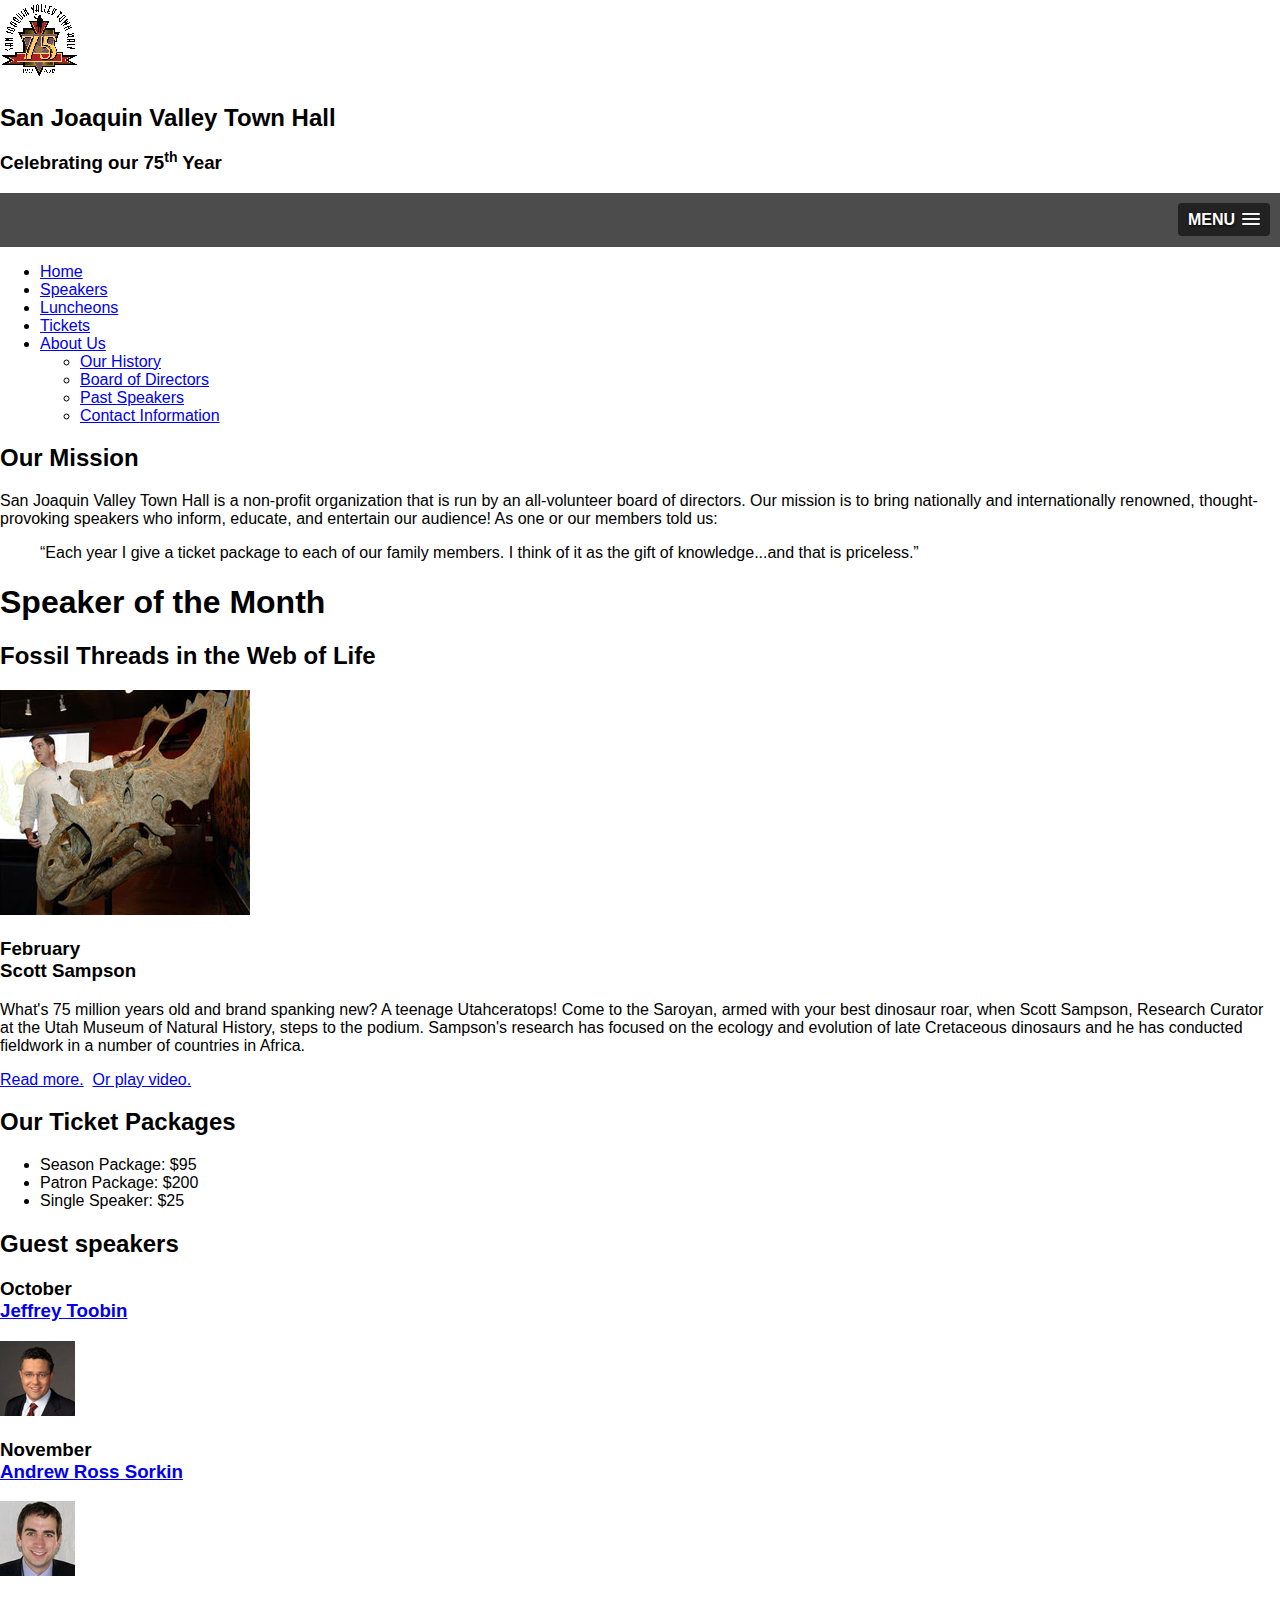
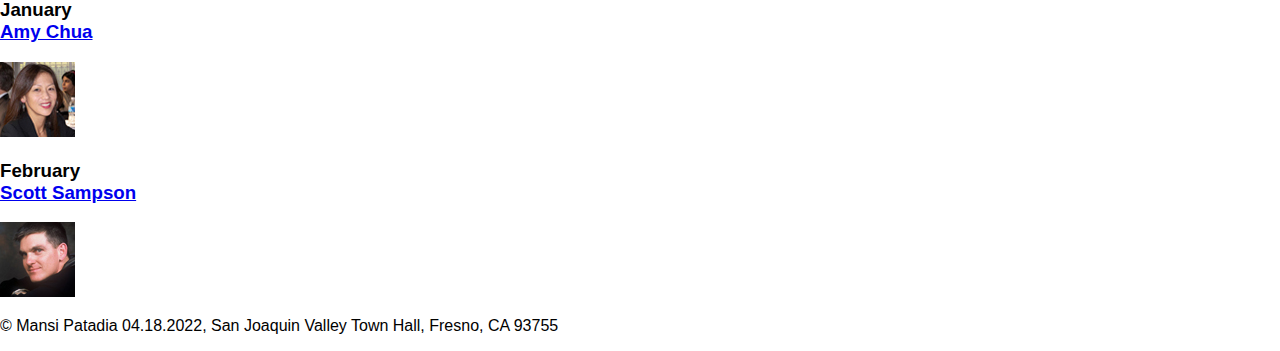
<file: Town_Hall/index.html>
<!DOCTYPE html>
<html lang="en">

<head>
	<meta charset="utf-8">
	<meta name="viewport" content="width=device-width, initial-scale=1">
	<title>San Joaquin Valley Town Hall</title>
	<link rel="shortcut icon" href="images/favicon.ico">
	<link rel="stylesheet" href="styles/normalize.css">
	<link rel="stylesheet" href="styles/main.css">
    <link rel="stylesheet" href="styles/slicknav.css">
    <script src="https://code.jquery.com/jquery-3.2.1.min.js"></script>
    <script src="js/jquery.slicknav.min.js"></script>
	<script type="text/javascript">
    	$(document).ready(function(){
			$('#nav_menu').slicknav({prependTo:"#mobile_menu"});
    	});
    </script>
</head>

<body>
	<header>
		<img src="images/town_hall_logo.gif" alt="Town Hall logo" height="80">
		<h2>San Joaquin Valley Town Hall</h2>
		<h3>Celebrating our <span class="shadow">75<sup>th</sup></span> Year</h3>
	</header>
    <nav id="mobile_menu"></nav>
	<nav id="nav_menu">
    	<ul>
        	<li><a href="index.html" class="current">Home</a></li>
        	<li><a href="speakers.html">Speakers</a></li>
        	<li><a href="luncheons.html">Luncheons</a></li>
        	<li><a href="tickets.html">Tickets</a></li>
        	<li><a href="aboutus.html"> About Us</a>
            	<ul>
                	<li><a href="#">Our History</a></li>
                	<li><a href="#">Board of Directors</a></li>
                	<li><a href="#">Past Speakers</a></li>
                	<li><a href="#">Contact Information</a></li>
            	</ul>
        	</li>
    	</ul>
	</nav>
	<main>
		<section>
			<h2>Our Mission</h2>
			<p>San Joaquin Valley Town Hall is a non-profit organization that is run by an 
			   all-volunteer board of directors. Our mission is to bring nationally and 
			   internationally renowned, thought-provoking speakers who inform, educate, 
			   and entertain our audience! As one or our members told us:</p>
			<blockquote>&ldquo;Each year I give a ticket package to each of our family members. 
			I think of it as the gift of knowledge...and that is priceless.&rdquo;</blockquote>
			
			<h1>Speaker of the Month</h1>
			<article>
				<h2>Fossil Threads in the Web of Life</h2>
				<img src="images/sampson_dinosaur.jpg" alt="Scott Sampson with dinosaur">
				<h3>February<br>
				Scott Sampson</h3>
				<p>What's 75 million years old and brand spanking new? A teenage Utahceratops! 
				Come to the Saroyan, armed with your best dinosaur roar, when Scott Sampson, Research 
				Curator at the Utah Museum of Natural History, steps to the podium. Sampson's research 
				has focused on the ecology and evolution of late Cretaceous dinosaurs and he has conducted 
				fieldwork in a number of countries in Africa.</p>
				<p>
					<a href="speakers/c7_sampson.html">Read more.</a>&nbsp;
					<a href="media/sampson.swf" target="_blank">Or play video.</a>
				</p>
			</article>
			
			<h2>Our Ticket Packages</h2>
			<ul>
				<li>Season Package: $95</li>
				<li>Patron Package: $200</li>
				<li>Single Speaker: $25</li>
			</ul>
		</section>
		<aside>
			<h2>Guest speakers</h2>
			<div id="speakers">
			<h3>October<br><a href="speakers/toobin.html">Jeffrey Toobin</a></h3>
			<img src="images/toobin75.jpg" alt="Jeffrey Toobin photo">
			<h3>November<br><a href="speakers/sorkin.html">Andrew Ross Sorkin</a></h3>
			<img src="images/sorkin75.jpg" alt="Andrew Ross Sorkin photo">
			<h3>January<br><a href="speakers/chua.html">Amy Chua</a></h3>
			<img src="images/chua75.jpg" alt="Amy Chua photo">
			<h3>February<br><a href="speakers/c7_sampson.html">Scott Sampson</a></h3>
			<img src="images/sampson75.jpg" alt="Scott Sampson photo">
			</div>
		</aside>
	</main>
	<footer>
		<p>&copy; Mansi Patadia 04.18.2022, San Joaquin Valley Town Hall, Fresno, CA 93755</p>
	</footer>
</body>
</html>
</file>
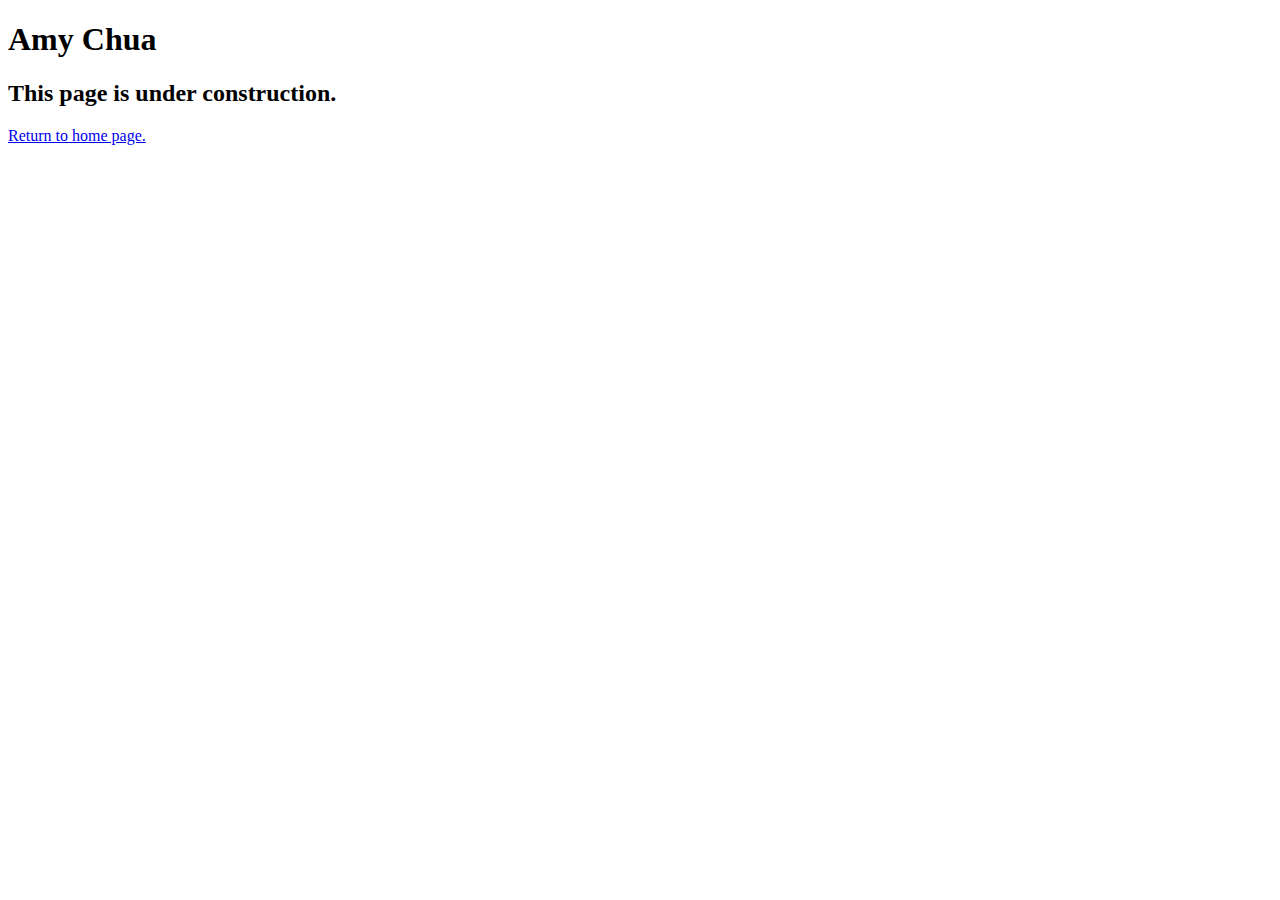
<file: Town_Hall/speakers/chua.html>
<!DOCTYPE html>
<html lang="en">

<head>
	<meta charset="utf-8">
	<title>San Joaquin Valley Town Hall</title>
	<link rel="shortcut icon" href="images/favicon.ico">
</head>

<body>
	<main>
		<h1>Amy Chua</h1>
		<h2>This page is under construction.</h2>
		<p><a href="../index.html">Return to home page.</a></p>
	</main>
</body>

</html>
</file>
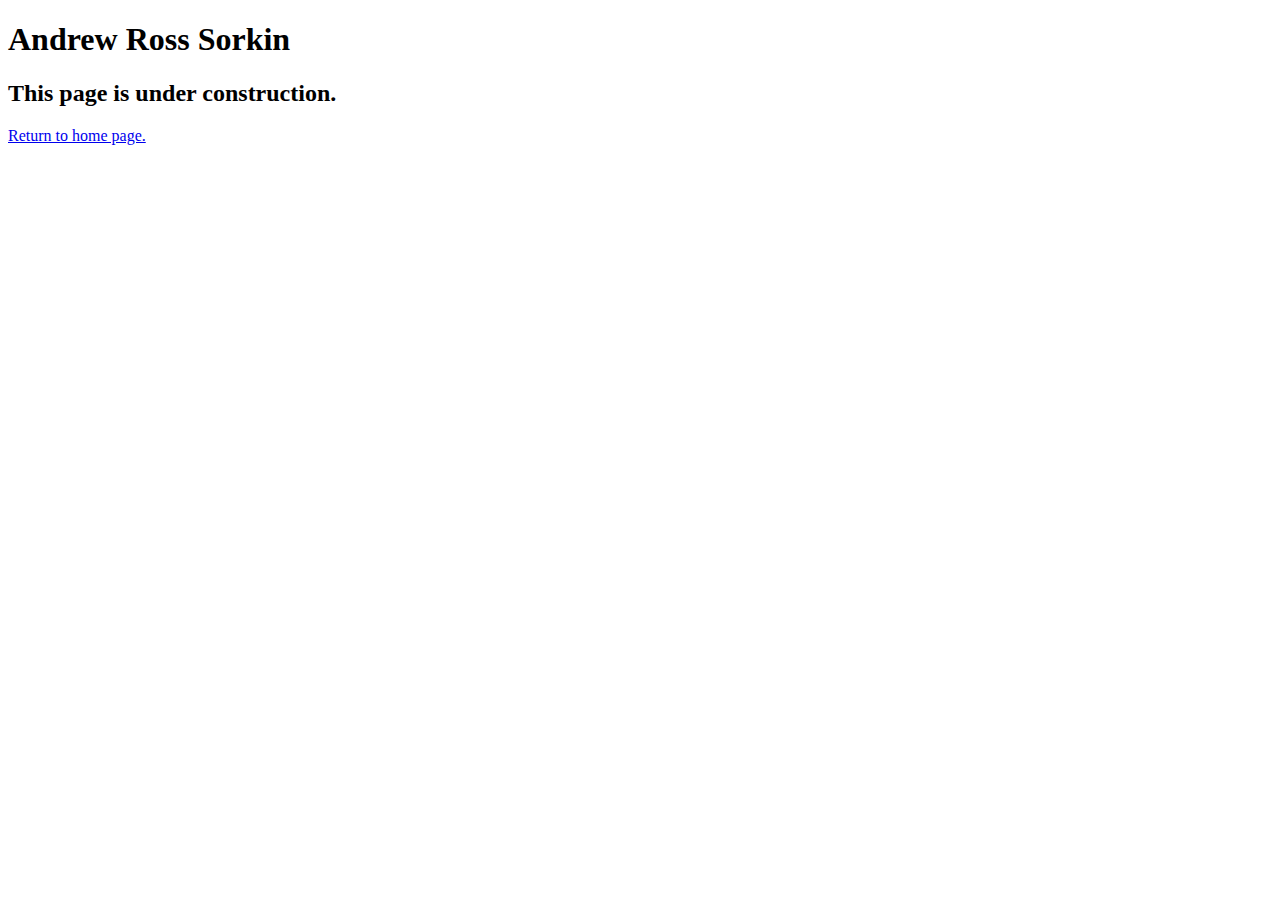
<file: Town_Hall/speakers/sorkin.html>
<!DOCTYPE html>
<html lang="en">

<head>
	<meta charset="utf-8">
	<title>San Joaquin Valley Town Hall</title>
	<link rel="shortcut icon" href="images/favicon.ico">
</head>

<body>
	<main>
		<h1>Andrew Ross Sorkin</h1>
		<h2>This page is under construction.</h2>
		<p><a href="../index.html">Return to home page.</a></p>
	</main>
</body>

</html>
</file>
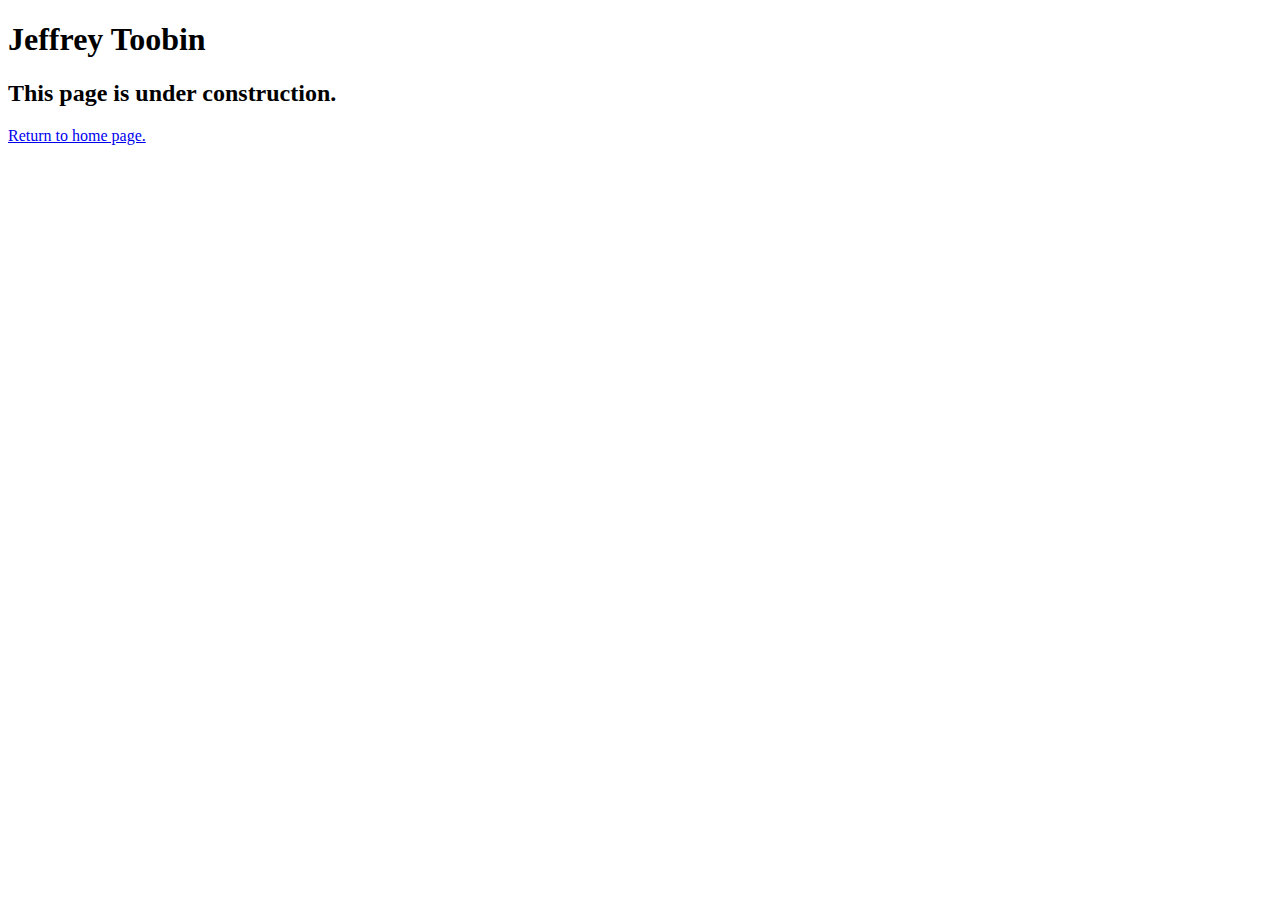
<file: Town_Hall/speakers/toobin.html>
<!DOCTYPE html>
<html lang="en">

<head>
	<meta charset="utf-8">
	<title>San Joaquin Valley Town Hall</title>
	<link rel="shortcut icon" href="images/favicon.ico">
</head>

<body>
	<main>
		<h1>Jeffrey Toobin</h1>
		<h2>This page is under construction.</h2>
		<p><a href="../index.html">Return to home page.</a></p>
	</main>
</body>

</html>
</file>
<file: Town_Hall/styles/main.css>
<!DOCTYPE html>
<html lang="en">

<head>
	<meta charset="utf-8">
	<meta name="viewport" content="width=device-width, initial-scale=1">
	<title>San Joaquin Valley Town Hall</title>
	<link rel="shortcut icon" href="images/favicon.ico">
	<link rel="stylesheet" href="styles/normalize.css">
	<link rel="stylesheet" href="styles/main.css">
    <link rel="stylesheet" href="styles/slicknav.css">
    <script src="https://code.jquery.com/jquery-3.2.1.min.js"></script>
    <script src="js/jquery.slicknav.min.js"></script>
	<script type="text/javascript">
    	$(document).ready(function(){
			$('#nav_menu').slicknav({prependTo:"#mobile_menu"});
    	});
    </script>
</head>

<body>
	<header>
		<img src="images/town_hall_logo.gif" alt="Town Hall logo" height="80">
		<h2>San Joaquin Valley Town Hall</h2>
		<h3>Celebrating our <span class="shadow">75<sup>th</sup></span> Year</h3>
	</header>
    <nav id="mobile_menu"></nav>
	<nav id="nav_menu">
    	<ul>
        	<li><a href="index.html" class="current">Home</a></li>
        	<li><a href="speakers.html">Speakers</a></li>
        	<li><a href="luncheons.html">Luncheons</a></li>
        	<li><a href="tickets.html">Tickets</a></li>
        	<li><a href="aboutus.html"> About Us</a>
            	<ul>
                	<li><a href="#">Our History</a></li>
                	<li><a href="#">Board of Directors</a></li>
                	<li><a href="#">Past Speakers</a></li>
                	<li><a href="#">Contact Information</a></li>
            	</ul>
        	</li>
    	</ul>
	</nav>
	<main>
		<section>
			<h2>Our Mission</h2>
			<p>San Joaquin Valley Town Hall is a non-profit organization that is run by an 
			   all-volunteer board of directors. Our mission is to bring nationally and 
			   internationally renowned, thought-provoking speakers who inform, educate, 
			   and entertain our audience! As one or our members told us:</p>
			<blockquote>&ldquo;Each year I give a ticket package to each of our family members. 
			I think of it as the gift of knowledge...and that is priceless.&rdquo;</blockquote>
			
			<h1>Speaker of the Month</h1>
			<article>
				<h2>Fossil Threads in the Web of Life</h2>
				<img src="images/sampson_dinosaur.jpg" alt="Scott Sampson with dinosaur">
				<h3>February<br>
				Scott Sampson</h3>
				<p>What's 75 million years old and brand spanking new? A teenage Utahceratops! 
				Come to the Saroyan, armed with your best dinosaur roar, when Scott Sampson, Research 
				Curator at the Utah Museum of Natural History, steps to the podium. Sampson's research 
				has focused on the ecology and evolution of late Cretaceous dinosaurs and he has conducted 
				fieldwork in a number of countries in Africa.</p>
				<p>
					<a href="speakers/c7_sampson.html">Read more.</a>&nbsp;
					<a href="media/sampson.swf" target="_blank">Or play video.</a>
				</p>
			</article>
			
			<h2>Our Ticket Packages</h2>
			<ul>
				<li>Season Package: $95</li>
				<li>Patron Package: $200</li>
				<li>Single Speaker: $25</li>
			</ul>
		</section>
		<aside>
			<h2>Guest speakers</h2>
			<div id="speakers">
			<h3>October<br><a href="speakers/toobin.html">Jeffrey Toobin</a></h3>
			<img src="images/toobin75.jpg" alt="Jeffrey Toobin photo">
			<h3>November<br><a href="speakers/sorkin.html">Andrew Ross Sorkin</a></h3>
			<img src="images/sorkin75.jpg" alt="Andrew Ross Sorkin photo">
			<h3>January<br><a href="speakers/chua.html">Amy Chua</a></h3>
			<img src="images/chua75.jpg" alt="Amy Chua photo">
			<h3>February<br><a href="speakers/c7_sampson.html">Scott Sampson</a></h3>
			<img src="images/sampson75.jpg" alt="Scott Sampson photo">
			</div>
		</aside>
	</main>
	<footer>
		<p>&copy; 04/18/2022 Milton Casiano, San Joaquin Valley Town Hall, Fresno, CA 93755</p>
	</footer>
</body>
</html>
</file>
